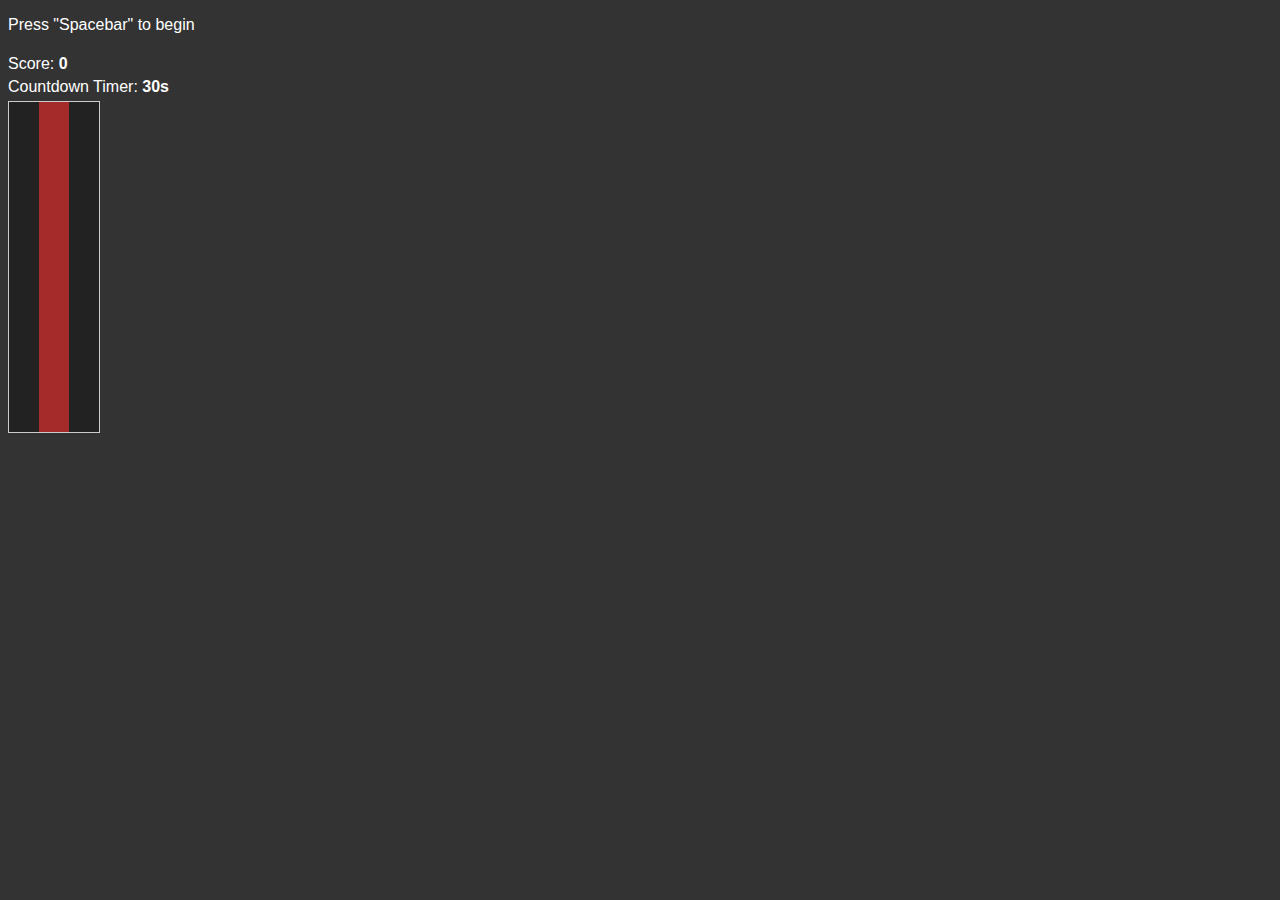
<file: Project1Code/index.html>
<!DOCTYPE html>
<html lang="en">
  <head>
    <meta charset="UTF-8" />
    <meta http-equiv="X-UA-Compatible" content="IE=edge" />
    <meta name="viewport" content="width=device-width, initial-scale=1.0" />
    <title>Lumber</title>
    <link rel="stylesheet" href="styles.css" />
  </head>
  <body>
    <p>Press "Spacebar" to begin</p>
    <div class="header">Score: <strong class="score">0</strong></div>
    <div class="header">
      Countdown Timer: <strong class="countdown">30s</strong>
    </div>
    <div class="grid">
      <div class="cell"></div>
      <div class="cell-center"></div>
      <div class="cell"></div>
      <div class="cell"></div>
      <div class="cell-center"></div>
      <div class="cell"></div>
      <div class="cell"></div>
      <div class="cell-center"></div>
      <div class="cell"></div>
      <div class="cell"></div>
      <div class="cell-center"></div>
      <div class="cell"></div>
      <div class="cell"></div>
      <div class="cell-center"></div>
      <div class="cell"></div>
      <div class="cell"></div>
      <div class="cell-center"></div>
      <div class="cell"></div>
      <div class="cell"></div>
      <div class="cell-center"></div>
      <div class="cell"></div>
      <div class="cell"></div>
      <div class="cell-center"></div>
      <div class="cell"></div>
      <div class="cell"></div>
      <div class="cell-center"></div>
      <div class="cell"></div>
      <div class="cell"></div>
      <div class="cell-center"></div>
      <div class="cell"></div>
      <div class="cell"></div>
      <div class="cell-center"></div>
      <div class="cell"></div>
      <div class="empty-div"></div>
    </div>
    <script src="script.js"></script>
  </body>
</html>
</file>
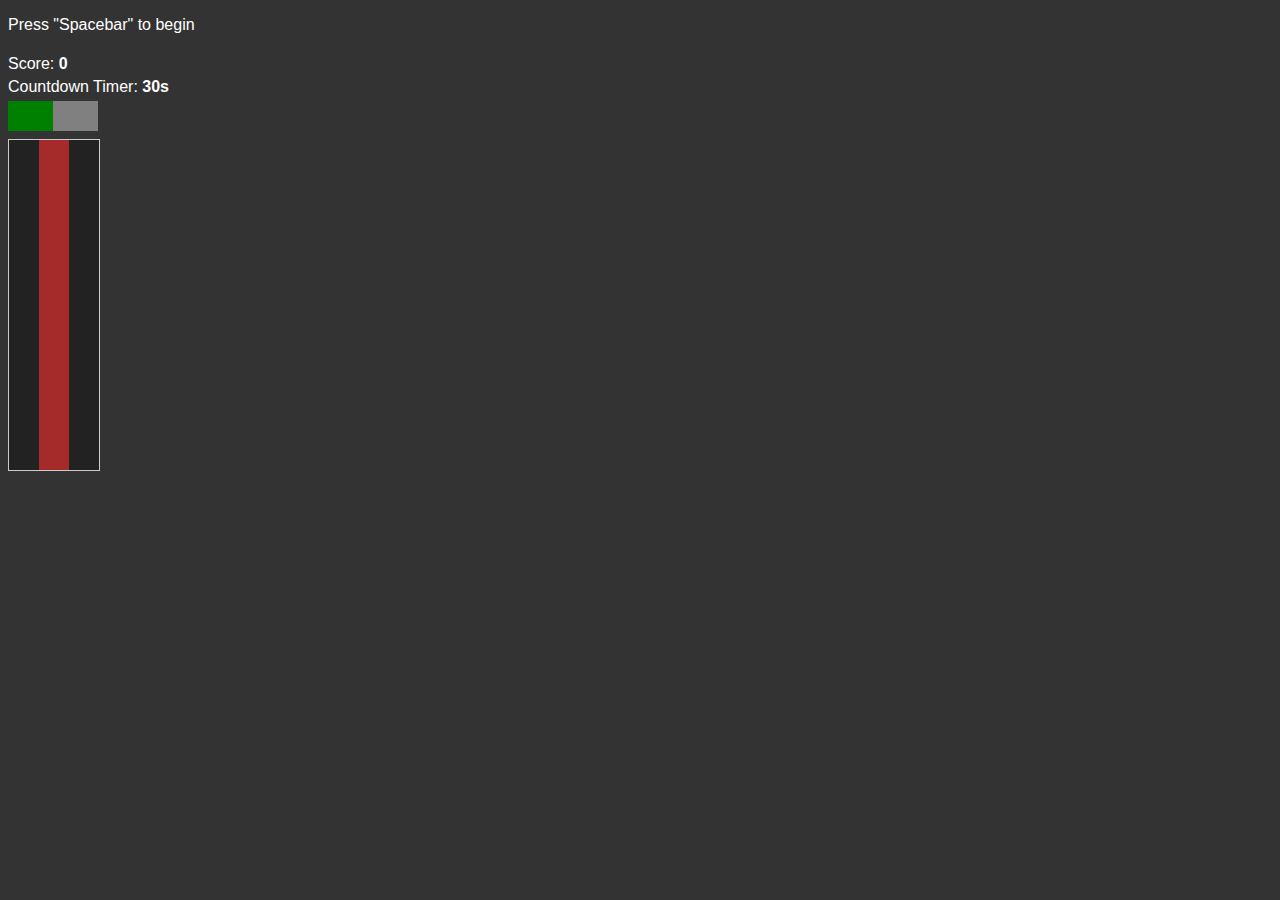
<file: Project1Code/stretchGoals/index.html>
<!DOCTYPE html>
<html lang="en">
  <head>
    <meta charset="UTF-8" />
    <meta http-equiv="X-UA-Compatible" content="IE=edge" />
    <meta name="viewport" content="width=device-width, initial-scale=1.0" />
    <title>Lumber</title>
    <link rel="stylesheet" href="styles.css" />
  </head>
  <body>
    <p>Press "Spacebar" to begin</p>
    <div class="header">Score: <strong class="score">0</strong></div>
    <div class="header">
      Countdown Timer: <strong class="countdown">30s</strong>
    </div>
    <div id="myProgress">
      <div id="myBar"></div>
    </div>
    <div class="grid">
      <div class="cell"></div>
      <div class="cell-center"></div>
      <div class="cell"></div>
      <div class="cell"></div>
      <div class="cell-center"></div>
      <div class="cell"></div>
      <div class="cell"></div>
      <div class="cell-center"></div>
      <div class="cell"></div>
      <div class="cell"></div>
      <div class="cell-center"></div>
      <div class="cell"></div>
      <div class="cell"></div>
      <div class="cell-center"></div>
      <div class="cell"></div>
      <div class="cell"></div>
      <div class="cell-center"></div>
      <div class="cell"></div>
      <div class="cell"></div>
      <div class="cell-center"></div>
      <div class="cell"></div>
      <div class="cell"></div>
      <div class="cell-center"></div>
      <div class="cell"></div>
      <div class="cell"></div>
      <div class="cell-center"></div>
      <div class="cell"></div>
      <div class="cell"></div>
      <div class="cell-center"></div>
      <div class="cell"></div>
      <div class="cell"></div>
      <div class="cell-center"></div>
      <div class="cell"></div>
      <div class="empty-div"></div>
    </div>
    <script src="script.js"></script>
  </body>
</html>
</file>
<file: Project1Code/styles.css>
body {
  background: #333;
}

p,
.header {
  padding-bottom: 5px;
  color: #ffffff;
  font-family: sans-serif;
}

.grid {
  display: inline-grid;
  grid-template-columns: repeat(3, 30px);
  padding: 0px;
  gap: 0px;
  border: 1px solid #ccc;
  background: #222;
}

.cell,
.cell-center {
  height: 30px;
}

.cell-center {
  background-color: brown;
}

.enemy {
  background: #f31414;
  width: 100%;
  height: 100%;
}

.player {
  background: #14c6f3;
  width: 100%;
  height: 100%;
  border-radius: 50%;
}
</file>
<file: Project1Code/stretchGoals/styles.css>
body {
  background: #333;
}

p,
.header {
  padding-bottom: 5px;
  color: #ffffff;
  font-family: sans-serif;
}

.grid {
  display: inline-grid;
  grid-template-columns: repeat(3, 30px);
  padding: 0px;
  gap: 0px;
  border: 1px solid #ccc;
  background: #222;
}

.cell,
.cell-center {
  height: 30px;
}

.cell-center {
  background-color: brown;
}

.enemy img {
  width: 100%;
  height: 100%;
}

.player img {
  width: 100%;
  height: 100%;
}

#myProgress {
  width: 90px;
  background-color: grey;
  margin-bottom: 0.5em;
}

#myBar {
  width: 50%;
  height: 30px;
  background-color: green;
}
</file>
